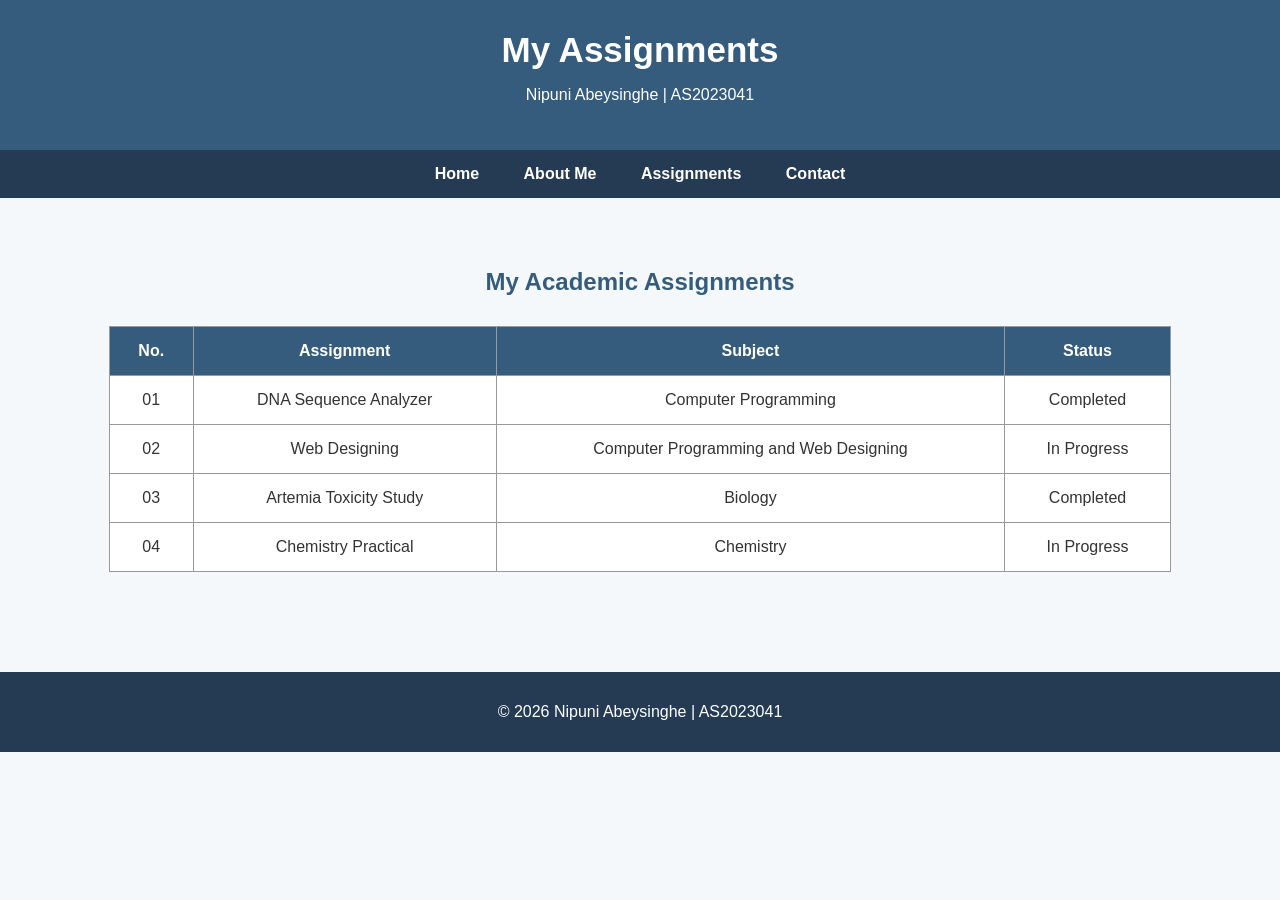
<file: assignments.html>
<!DOCTYPE html>
<html>

<head>
    <title>Nipuni Abeysinghe - Assignments</title>
    <link rel="stylesheet" href="style.css">
</head>

<body>

    <header>
        <h1>My Assignments</h1>
        <p>Nipuni Abeysinghe | AS2023041</p>
    </header>

    <nav>
        <a href="index.html">Home</a>
        <a href="about.html">About Me</a>
        <a href="assignments.html">Assignments</a>
        <a href="contact.html">Contact</a>
    </nav>

    <section class="assignment-section">

        <h2>My Academic Assignments</h2>

        <table>

            <tr>
                <th>No.</th>
                <th>Assignment</th>
                <th>Subject</th>
                <th>Status</th>
            </tr>

            <tr>
                <td>01</td>
                <td>DNA Sequence Analyzer</td>
                <td>Computer Programming</td>
                <td>Completed</td>
            </tr>

            <tr>
                <td>02</td>
                <td>Web Designing</td>
                <td>Computer Programming and Web Designing</td>
                <td>In Progress</td>
            </tr>

            <tr>
                <td>03</td>
                <td>Artemia Toxicity Study</td>
                <td>Biology</td>
                <td>Completed</td>
            </tr>

            <tr>
                <td>04</td>
                <td>Chemistry Practical</td>
                <td>Chemistry</td>
                <td>In Progress</td>
            </tr>

        </table>

    </section>

    <footer>
        <p>© 2026 Nipuni Abeysinghe | AS2023041</p>
    </footer>

</body>

</html>
</file>
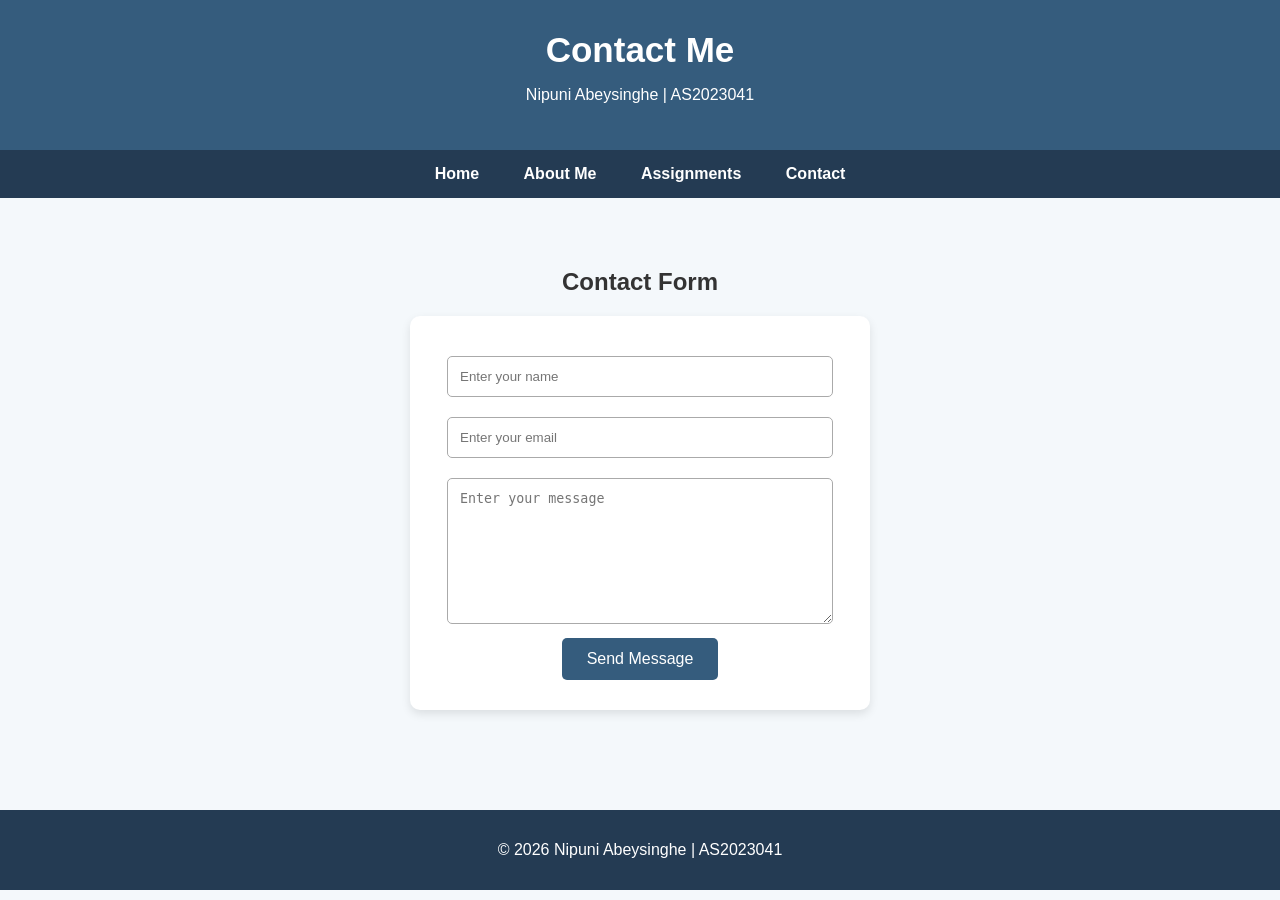
<file: contact.html>
<!DOCTYPE html>
<html>

<head>
    <title>Nipuni Abeysinghe - Contact</title>
    <link rel="stylesheet" href="style.css">
</head>

<body>

    <header>
        <h1>Contact Me</h1>
        <p>Nipuni Abeysinghe | AS2023041</p>
    </header>

    <nav>
        <a href="index.html">Home</a>
        <a href="about.html">About Me</a>
        <a href="assignments.html">Assignments</a>
        <a href="contact.html">Contact</a>
    </nav>

    <section class="contact-section">

        <h2>Contact Form</h2>

        <form class="contact-form"
              onsubmit="return validateForm()">

            <input type="text"
                   id="name"
                   placeholder="Enter your name">

            <br>

            <input type="email"
                   id="email"
                   placeholder="Enter your email">

            <br>

            <textarea id="message"
                      placeholder="Enter your message"></textarea>

            <br>

            <button type="submit">
                Send Message
            </button>

        </form>

    </section>

    <footer>
        <p>© 2026 Nipuni Abeysinghe | AS2023041</p>
    </footer>

    <script src="script.js"></script>

</body>

</html>
</file>
<file: style.css>
/* General */
body {
    margin: 0;
    font-family: Arial, sans-serif;
    background-color: #f4f8fb;
    color: #333;
}


/* Header */
header {
    background-color: #355c7d;
    color: white;
    text-align: center;
    padding: 30px;
}

header h1 {
    margin: 0;
    font-size: 35px;
}


/* Navigation */
nav {
    background-color: #243b53;
    text-align: center;
    padding: 15px;
}

nav a {
    color: white;
    text-decoration: none;
    margin: 0 20px;
    font-weight: bold;
}

nav a:hover {
    color: #ffd166;
}


/* Home */
.home {
    text-align: center;
    padding: 60px 20px;
}

.home h2 {
    font-size: 32px;
    color: #355c7d;
}

.home p {
    font-size: 18px;
    line-height: 1.6;
}


/* Profile Image */
.profile-image {
    width: 150px;
    height: 150px;
    object-fit: cover;
    border-radius: 50%;
    border: 5px solid white;
    box-shadow: 0 4px 10px rgba(0, 0, 0, 0.2);
    margin-bottom: 20px;
}

/* Buttons */
button {
    background-color: #355c7d;
    color: white;
    border: none;
    padding: 12px 25px;
    border-radius: 5px;
    cursor: pointer;
    font-size: 16px;
}

button:hover {
    background-color: #243b53;
}


/* About Page */
.about-section {
    padding: 50px;
    text-align: center;

/* Science Image */
.science-image {
    width: 300px;
    height: 300px;
    object-fit: cover;
    border: 5px solid white;
    box-shadow: 0 4px 10px rgba(0, 0, 0, 0.2);
    margin-bottom: 20px;
}


}

.about-section h2 {
    color: #355c7d;
}

.about-section p {
    max-width: 800px;
    margin: 15px auto;
    line-height: 1.7;
    font-size: 17px;
}


/* Assignments */
.assignment-section {
    padding: 50px;
    text-align: center;
}

.assignment-section h2 {
    color: #355c7d;
    margin-bottom: 30px;
}

table {
    width: 90%;
    margin: auto;
    border-collapse: collapse;
    background-color: white;
}

th,
td {
    border: 1px solid #999;
    padding: 15px;
    text-align: center;
}

th {
    background-color: #355c7d;
    color: white;
}

tr:hover {
    background-color: #f0f5f8;
}


/* Contact */
.contact-section {
    padding: 50px;
    text-align: center;
}

.contact-form {
    width: 400px;
    max-width: 90%;
    margin: auto;
    background-color: white;
    padding: 30px;
    border-radius: 10px;
    box-shadow: 0 4px 10px rgba(0, 0, 0, 0.1);
}

.contact-form input,
.contact-form textarea {
    width: 90%;
    padding: 12px;
    margin: 10px 0;
    border: 1px solid #aaa;
    border-radius: 5px;
}

.contact-form textarea {
    height: 120px;
}


/* Footer */
footer {
    background-color: #243b53;
    color: white;
    text-align: center;
    padding: 15px;
    margin-top: 50px;
}
</file>
